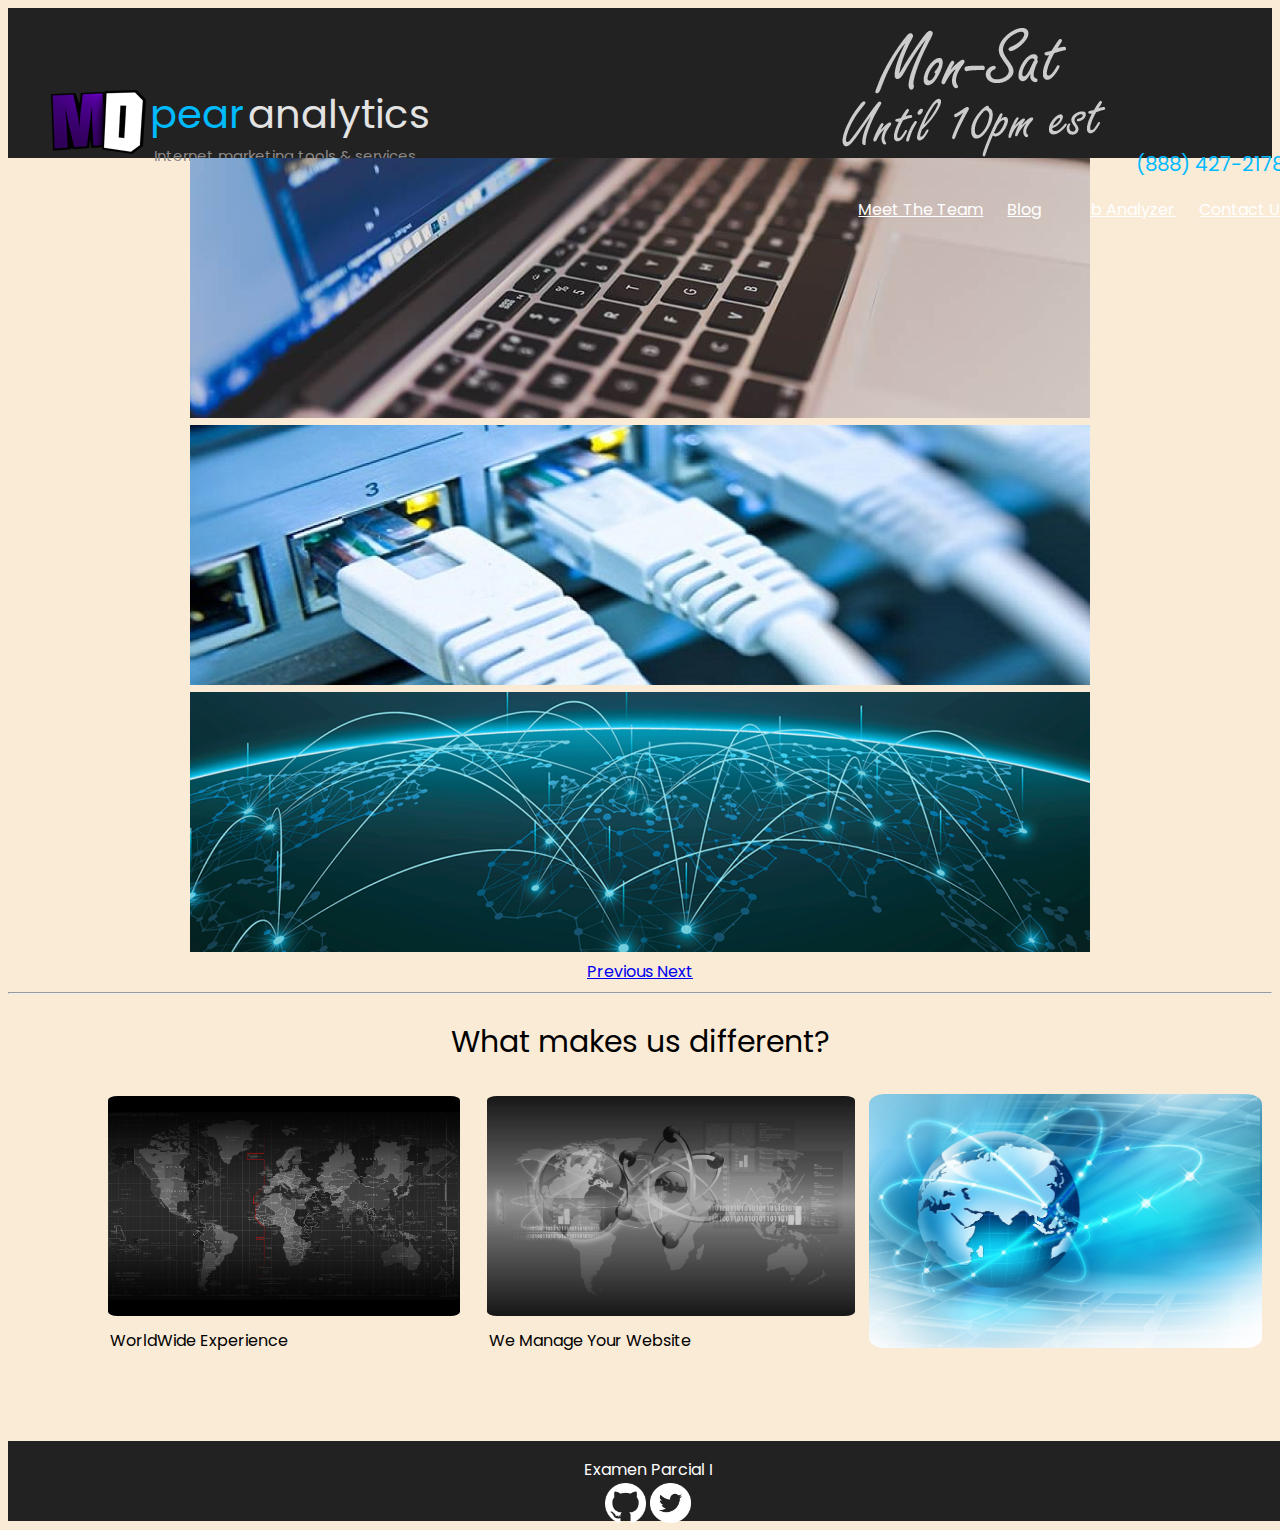
<file: index.html>
<!DOCTYPE html>
<html lang="en">

<head>
    <link rel="stylesheet" href="https://stackpath.bootstrapcdn.com/bootstrap/4.1.3/css/bootstrap.min.css" integrity="sha384-MCw98/SFnGE8fJT3GXwEOngsV7Zt27NXFoaoApmYm81iuXoPkFOJwJ8ERdknLPMO" crossorigin="anonymous">
    <link href="images/favicon.ico" rel="icon" type="image/x-icon" />
    <link href="https://fonts.googleapis.com/css?family=Poppins" rel="stylesheet">
    <link rel="stylesheet" href="css/estilo.css">
    <meta charset="UTF-8">
    <title>Exámen</title>
</head>

<body>
    <header>

        <table id="head">
            <tr>
                <td rowspan="2">
                    <a href="./index.html"> <img src="images/MD%20LETRA.png"></a>
                </td>
                <td>
                    <pre>
                
<span id="pear">pear</span> <span>analytics</span> 
 Internet marketing tools & services
                </pre></td>
                <td>
                    <table id="tabla">
                        <tr>
                            <td class="numero">
                                <img src="images/mon-sat.png" height="42%"> (888) 427-2178
                            </td>

                        </tr>
                        <tr>
                            <td>
                                <nav>
                                    <ul>
                                        <li class="drop"><a href="#">Meet The Team</a>
                                            <div class="dropdownContain">
                                                <div class="dropOut">
                                                    <div class="triangle"></div>
                                                    <ul>
                                                        <li>Experts</li>
                                                        <li>Newbies</li>
                                                    </ul>
                                                </div>
                                            </div>
                                        </li>
                                        <li class="drop">
                                            <a href="Blog.html">Blog</a>
                                            <div class="dropdownContain">
                                                <div class="dropOut">
                                                    <div class="triangle"></div>
                                                    <ul>
                                                        <li>Featured post</li>
                                                        <li>Post title</li>
                                                    </ul>
                                                </div>
                                            </div>
                                        </li>
                                        <li><a href="#">Web Analyzer</a></li>
                                        <li><a href="Contacto.html">Contact Us</a></li>
                                    </ul>
                                </nav>
                            </td>
                        </tr>
                    </table>
                </td>
            </tr>
        </table>
    </header>
    <div id="carouselExampleControls" class="carousel slide" data-ride="carousel">
        <div class="carousel-inner">
            <div class="carousel-item active">
                <img class="d-block w-100" src="images/teclado.jpg" alt="First slide">
            </div>
            <div class="carousel-item">
                <img class="d-block w-100" src="images/switch.jpg" alt="Second slide">
            </div>
            <div class="carousel-item">
                <img class="d-block w-100" src="images/redes.jpg" alt="Third slide">
            </div>
        </div>
        <a class="carousel-control-prev" href="#carouselExampleControls" role="button" data-slide="prev">
            <span class="carousel-control-prev-icon" aria-hidden="true"></span>
            <span class="sr-only">Previous</span>
        </a>
        <a class="carousel-control-next" href="#carouselExampleControls" role="button" data-slide="next">
            <span class="carousel-control-next-icon" aria-hidden="true"></span>
            <span class="sr-only">Next</span>
        </a>
    </div>

    <hr>
    <legend>What makes us different?</legend>
    <div id="contenedor">
        <aside></aside>
        <article>
            <img src="images/mapa.jpg" height="100%" class="image" id="image-left">
            <figcaption>WorldWide Experience</figcaption>
        </article>
        <article>
            <img src="images/inicio-middle.jpg" height="100%" class="image" id="image-middle">
            <figcaption>We Manage Your Website</figcaption>
        </article>
        <article>
            <div class="container">
                <img src="images/inicio-right.jpg" id="image-right">
                <div class="overlay">Our Commitment</div>
            </div>
        </article>
        <aside></aside>
    </div>
    <footer>
        <p>Examen Parcial I</p>
        <a href="https://github.com/Manudam69" target="_blank"><img src="images/github.png" height="50%"></a>
        <a href="https://twitter.com/Manudam69" target="_blank"><img src="images/twitter.png" height="50%"></a>
    </footer>

    <script src="https://code.jquery.com/jquery-3.3.1.slim.min.js" integrity="sha384-q8i/X+965DzO0rT7abK41JStQIAqVgRVzpbzo5smXKp4YfRvH+8abtTE1Pi6jizo" crossorigin="anonymous"></script>
    <script src="https://cdnjs.cloudflare.com/ajax/libs/popper.js/1.14.3/umd/popper.min.js" integrity="sha384-ZMP7rVo3mIykV+2+9J3UJ46jBk0WLaUAdn689aCwoqbBJiSnjAK/l8WvCWPIPm49" crossorigin="anonymous"></script>
    <script src="https://stackpath.bootstrapcdn.com/bootstrap/4.1.3/js/bootstrap.min.js" integrity="sha384-ChfqqxuZUCnJSK3+MXmPNIyE6ZbWh2IMqE241rYiqJxyMiZ6OW/JmZQ5stwEULTy" crossorigin="anonymous"></script>
</body>

</html>
</file>
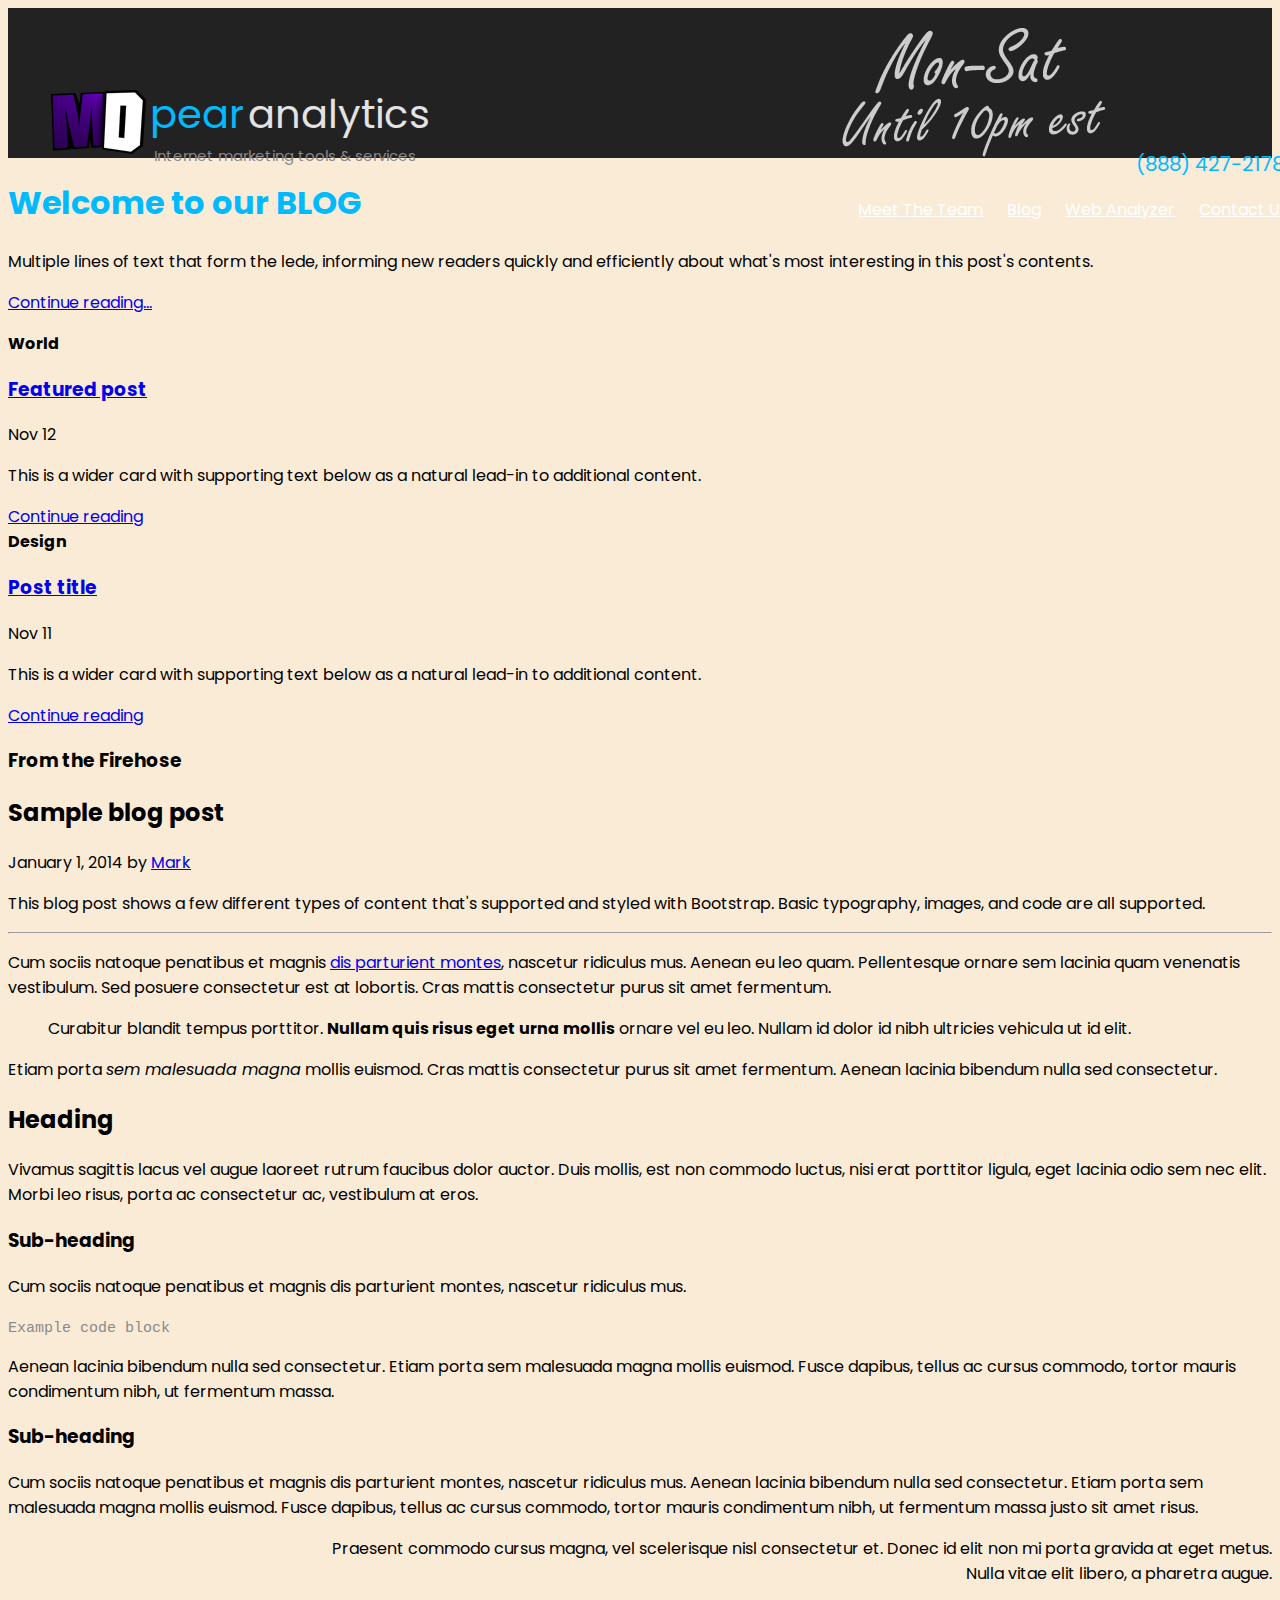
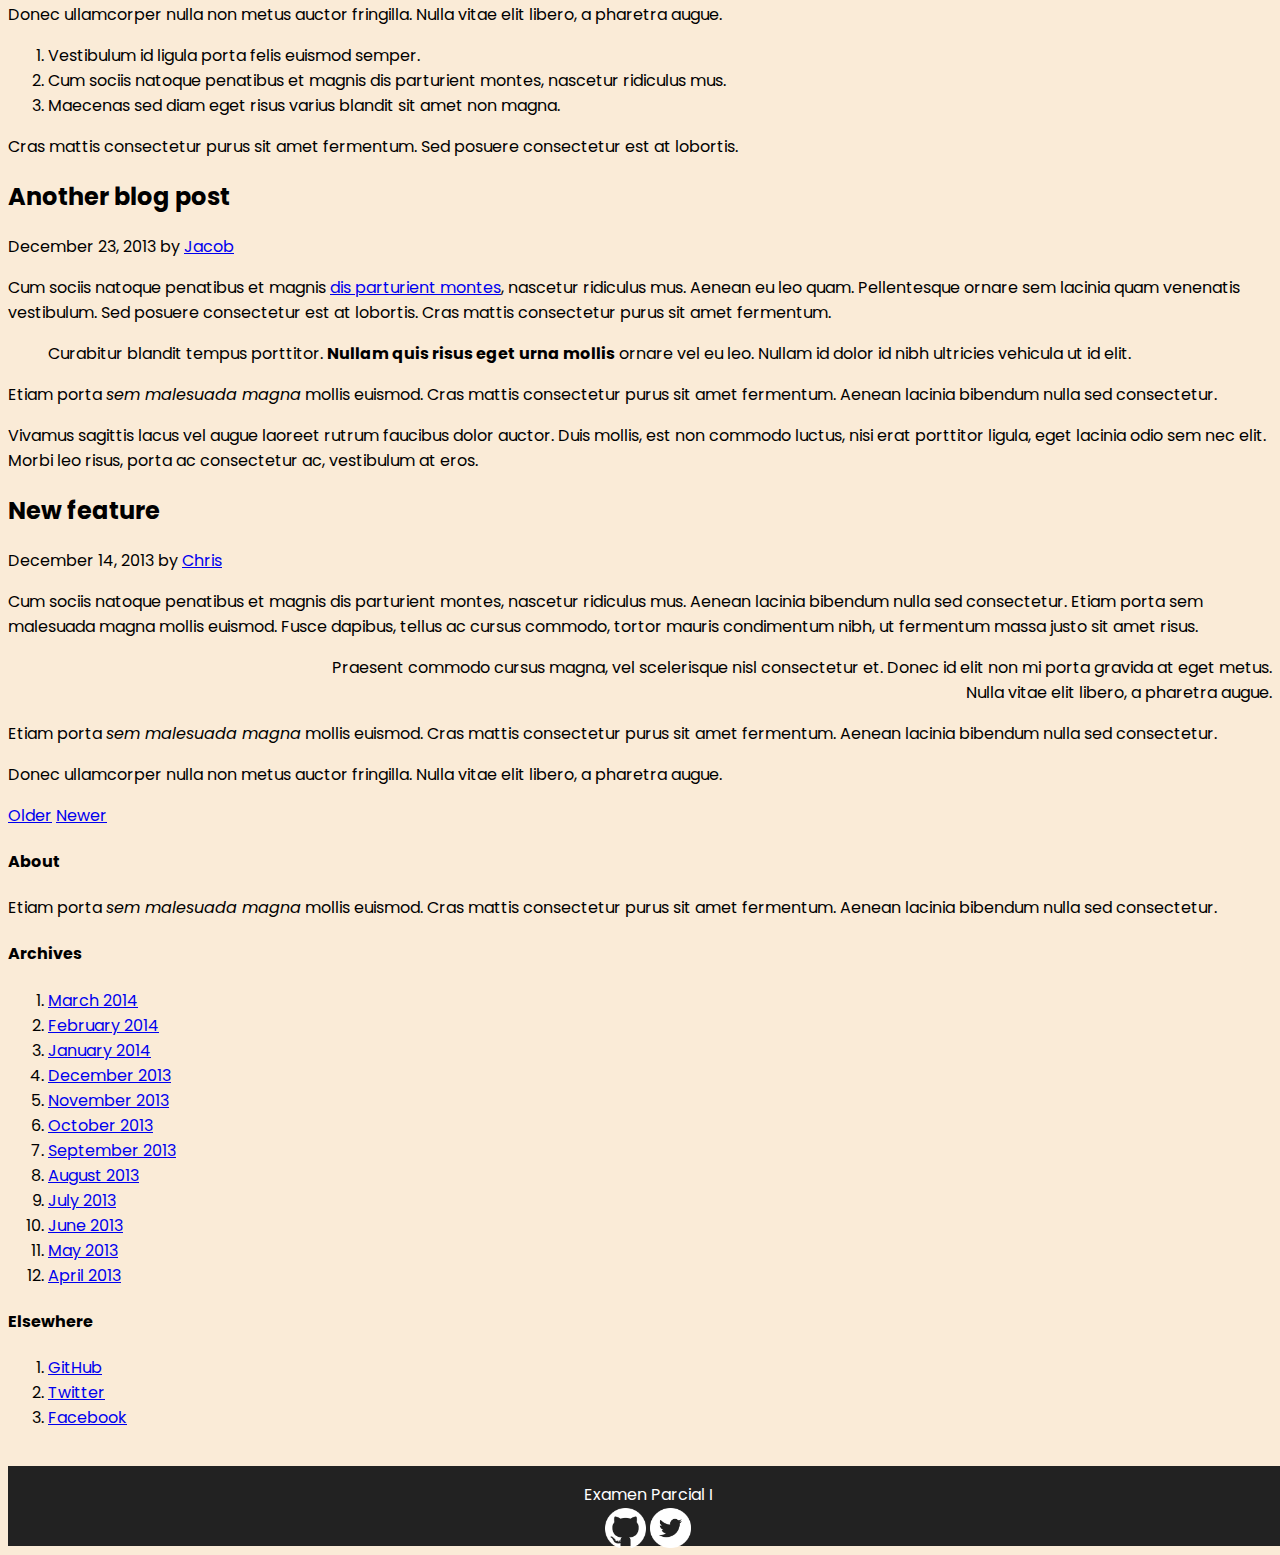
<file: Blog.html>
<!DOCTYPE html>
<html lang="en">

<head>
   <link rel="stylesheet"
  href="https://cdn.jsdelivr.net/npm/animate.css@3.5.2/animate.min.css">
  <!-- or -->
  <link rel="stylesheet"
  href="https://cdnjs.cloudflare.com/ajax/libs/animate.css/3.5.2/animate.min.css">
    <link href="images/favicon.ico" rel="icon" type="image/x-icon" />
    <link rel="stylesheet" href="https://stackpath.bootstrapcdn.com/bootstrap/4.1.3/css/bootstrap.min.css" integrity="sha384-MCw98/SFnGE8fJT3GXwEOngsV7Zt27NXFoaoApmYm81iuXoPkFOJwJ8ERdknLPMO" crossorigin="anonymous">
    <link href="https://fonts.googleapis.com/css?family=Poppins" rel="stylesheet">
    <meta charset="UTF-8">
    <title>BLOG</title>
    <link rel="stylesheet" href="css/Blog.css">
</head>

<body>

    <header>

        <table id="head">
            <tr>
                <td rowspan="2">
                    <a href="./index.html"> <img src="images/MD%20LETRA.png"></a>
                </td>
                <td>
                    <pre>
                
<span id="pear">pear</span> <span>analytics</span> 
 Internet marketing tools & services
                </pre></td>
                <td>
                    <table id="tabla">
                        <tr>
                            <td class="numero">
                                <img src="images/mon-sat.png" height="42%"> (888) 427-2178
                            </td>

                        </tr>
                        <tr>
                            <td>
                                <nav>
                                    <ul>
                                        <li class="drop"><a href="#">Meet The Team</a>
                                            <div class="dropdownContain">
                                                <div class="dropOut">
                                                    <div class="triangle"></div>
                                                    <ul>
                                                        <li>Experts</li>
                                                        <li>Newbies</li>
                                                    </ul>
                                                </div>
                                            </div>
                                        </li>
                                        <li class="drop">
                                            <a href="#">Blog</a>
                                            <div class="dropdownContain">
                                                <div class="dropOut">
                                                    <div class="triangle"></div>
                                                    <ul>
                                                        <li>Featured post</li>
                                                        <li>Post title</li>
                                                    </ul>
                                                </div>
                                            </div>
                                        </li>
                                        <li><a href="#">Web Analyzer</a></li>
                                        <li><a href="Contacto.html">Contact Us</a></li>
                                    </ul>
                                </nav>
                            </td>
                        </tr>
                    </table>
                </td>
            </tr>
        </table>
    </header>

    <div class="p-5 mb-4 bg-dark text-white ml-5 mr-5">
        <div class="col-md-6 px-0">
            <h1 class="animated infinite hinge delay-2s" style="color: #00baff;">Welcome to our BLOG</h1>
            <p class="lead my-3">Multiple lines of text that form the lede, informing new readers quickly and efficiently about what's most interesting in this post's contents.</p>
            <p class="lead mb-0"><a href="#" class="text-white font-weight-bold">Continue reading...</a></p>
        </div>
    </div>

    <div class="row mb-2 mr-2 ml-5">
        <div class="col-md-5 ml-5">
            <div class="card flex-md-row mb-4 shadow-sm h-md-250">
                <div class="card-body d-flex flex-column align-items-start">
                    <strong class="d-inline-block mb-2 text-primary">World</strong>
                    <h3 class="mb-0">
                <a class="text-dark" href="#">Featured post</a>
              </h3>
                    <div class="mb-1 text-muted">Nov 12</div>
                    <p class="card-text mb-auto">This is a wider card with supporting text below as a natural lead-in to additional content.</p>
                    <a href="#">Continue reading</a>
                </div>

            </div>
        </div>

        <div class="col-md-5 ml-5">
            <div class="card flex-md-row mb-4 shadow-sm h-md-250">
                <div class="card-body d-flex flex-column align-items-start">
                    <strong class="d-inline-block mb-2 text-success">Design</strong>
                    <h3 class="mb-0">
                <a class="text-dark" href="#">Post title</a>
              </h3>
                    <div class="mb-1 text-muted">Nov 11</div>
                    <p class="card-text mb-auto">This is a wider card with supporting text below as a natural lead-in to additional content.</p>
                    <a href="#">Continue reading</a>
                </div>

            </div>
        </div>
    </div>
    </div>

    <main role="main" class="container">
        <div class="row">
            <div class="col-md-8 blog-main">
                <h3 class="pb-3 mb-4 font-italic border-bottom">
            From the Firehose
          </h3>

                <div class="blog-post">
                    <h2 class="blog-post-title">Sample blog post</h2>
                    <p class="blog-post-meta">January 1, 2014 by <a href="#">Mark</a></p>

                    <p>This blog post shows a few different types of content that's supported and styled with Bootstrap. Basic typography, images, and code are all supported.</p>
                    <hr>
                    <p>Cum sociis natoque penatibus et magnis <a href="#">dis parturient montes</a>, nascetur ridiculus mus. Aenean eu leo quam. Pellentesque ornare sem lacinia quam venenatis vestibulum. Sed posuere consectetur est at lobortis. Cras mattis consectetur purus sit amet fermentum.</p>
                    <blockquote>
                        <p>Curabitur blandit tempus porttitor. <strong>Nullam quis risus eget urna mollis</strong> ornare vel eu leo. Nullam id dolor id nibh ultricies vehicula ut id elit.</p>
                    </blockquote>
                    <p>Etiam porta <em>sem malesuada magna</em> mollis euismod. Cras mattis consectetur purus sit amet fermentum. Aenean lacinia bibendum nulla sed consectetur.</p>
                    <h2>Heading</h2>
                    <p>Vivamus sagittis lacus vel augue laoreet rutrum faucibus dolor auctor. Duis mollis, est non commodo luctus, nisi erat porttitor ligula, eget lacinia odio sem nec elit. Morbi leo risus, porta ac consectetur ac, vestibulum at eros.</p>
                    <h3>Sub-heading</h3>
                    <p>Cum sociis natoque penatibus et magnis dis parturient montes, nascetur ridiculus mus.</p>
                    <pre><code>Example code block</code></pre>
                    <p>Aenean lacinia bibendum nulla sed consectetur. Etiam porta sem malesuada magna mollis euismod. Fusce dapibus, tellus ac cursus commodo, tortor mauris condimentum nibh, ut fermentum massa.</p>
                    <h3>Sub-heading</h3>
                    <p>Cum sociis natoque penatibus et magnis dis parturient montes, nascetur ridiculus mus. Aenean lacinia bibendum nulla sed consectetur. Etiam porta sem malesuada magna mollis euismod. Fusce dapibus, tellus ac cursus commodo, tortor mauris condimentum nibh, ut fermentum massa justo sit amet risus.</p>
                    <ul>
                        <li>Praesent commodo cursus magna, vel scelerisque nisl consectetur et.</li>
                        <li>Donec id elit non mi porta gravida at eget metus.</li>
                        <li>Nulla vitae elit libero, a pharetra augue.</li>
                    </ul>
                    <p>Donec ullamcorper nulla non metus auctor fringilla. Nulla vitae elit libero, a pharetra augue.</p>
                    <ol>
                        <li>Vestibulum id ligula porta felis euismod semper.</li>
                        <li>Cum sociis natoque penatibus et magnis dis parturient montes, nascetur ridiculus mus.</li>
                        <li>Maecenas sed diam eget risus varius blandit sit amet non magna.</li>
                    </ol>
                    <p>Cras mattis consectetur purus sit amet fermentum. Sed posuere consectetur est at lobortis.</p>
                </div>
                <!-- /.blog-post -->

                <div class="blog-post">
                    <h2 class="blog-post-title">Another blog post</h2>
                    <p class="blog-post-meta">December 23, 2013 by <a href="#">Jacob</a></p>

                    <p>Cum sociis natoque penatibus et magnis <a href="#">dis parturient montes</a>, nascetur ridiculus mus. Aenean eu leo quam. Pellentesque ornare sem lacinia quam venenatis vestibulum. Sed posuere consectetur est at lobortis. Cras mattis consectetur purus sit amet fermentum.</p>
                    <blockquote>
                        <p>Curabitur blandit tempus porttitor. <strong>Nullam quis risus eget urna mollis</strong> ornare vel eu leo. Nullam id dolor id nibh ultricies vehicula ut id elit.</p>
                    </blockquote>
                    <p>Etiam porta <em>sem malesuada magna</em> mollis euismod. Cras mattis consectetur purus sit amet fermentum. Aenean lacinia bibendum nulla sed consectetur.</p>
                    <p>Vivamus sagittis lacus vel augue laoreet rutrum faucibus dolor auctor. Duis mollis, est non commodo luctus, nisi erat porttitor ligula, eget lacinia odio sem nec elit. Morbi leo risus, porta ac consectetur ac, vestibulum at eros.</p>
                </div>
                <!-- /.blog-post -->

                <div class="blog-post">
                    <h2 class="blog-post-title">New feature</h2>
                    <p class="blog-post-meta">December 14, 2013 by <a href="#">Chris</a></p>

                    <p>Cum sociis natoque penatibus et magnis dis parturient montes, nascetur ridiculus mus. Aenean lacinia bibendum nulla sed consectetur. Etiam porta sem malesuada magna mollis euismod. Fusce dapibus, tellus ac cursus commodo, tortor mauris condimentum nibh, ut fermentum massa justo sit amet risus.</p>
                    <ul>
                        <li>Praesent commodo cursus magna, vel scelerisque nisl consectetur et.</li>
                        <li>Donec id elit non mi porta gravida at eget metus.</li>
                        <li>Nulla vitae elit libero, a pharetra augue.</li>
                    </ul>
                    <p>Etiam porta <em>sem malesuada magna</em> mollis euismod. Cras mattis consectetur purus sit amet fermentum. Aenean lacinia bibendum nulla sed consectetur.</p>
                    <p>Donec ullamcorper nulla non metus auctor fringilla. Nulla vitae elit libero, a pharetra augue.</p>
                </div>
                <!-- /.blog-post -->

                <nav class="blog-pagination">
                    <a class="btn btn-outline-primary" href="#">Older</a>
                    <a class="btn btn-outline-secondary disabled" href="#">Newer</a>
                </nav>

            </div>
            <!-- /.blog-main -->

            <aside class="col-md-4 blog-sidebar">
                <div class="p-3 mb-3 bg-light rounded">
                    <h4 class="font-italic">About</h4>
                    <p class="mb-0">Etiam porta <em>sem malesuada magna</em> mollis euismod. Cras mattis consectetur purus sit amet fermentum. Aenean lacinia bibendum nulla sed consectetur.</p>
                </div>

                <div class="p-3">
                    <h4 class="font-italic">Archives</h4>
                    <ol class="list-unstyled mb-0">
                        <li><a href="#">March 2014</a></li>
                        <li><a href="#">February 2014</a></li>
                        <li><a href="#">January 2014</a></li>
                        <li><a href="#">December 2013</a></li>
                        <li><a href="#">November 2013</a></li>
                        <li><a href="#">October 2013</a></li>
                        <li><a href="#">September 2013</a></li>
                        <li><a href="#">August 2013</a></li>
                        <li><a href="#">July 2013</a></li>
                        <li><a href="#">June 2013</a></li>
                        <li><a href="#">May 2013</a></li>
                        <li><a href="#">April 2013</a></li>
                    </ol>
                </div>

                <div class="p-3">
                    <h4 class="font-italic">Elsewhere</h4>
                    <ol class="list-unstyled">
                        <li><a href="#">GitHub</a></li>
                        <li><a href="#">Twitter</a></li>
                        <li><a href="#">Facebook</a></li>
                    </ol>
                </div>
            </aside>
            <!-- /.blog-sidebar -->

        </div>
        <!-- /.row -->

    </main>
    <!-- /.container -->

    <footer>
        <p>Examen Parcial I</p>
        <a href="https://github.com/Manudam69" target="_blank"><img src="images/github.png" height="50%"></a>
        <a href="https://twitter.com/Manudam69" target="_blank"><img src="images/twitter.png" height="50%"></a>
    </footer>



    <script src="https://code.jquery.com/jquery-3.3.1.slim.min.js" integrity="sha384-q8i/X+965DzO0rT7abK41JStQIAqVgRVzpbzo5smXKp4YfRvH+8abtTE1Pi6jizo" crossorigin="anonymous"></script>
    <script src="https://cdnjs.cloudflare.com/ajax/libs/popper.js/1.14.3/umd/popper.min.js" integrity="sha384-ZMP7rVo3mIykV+2+9J3UJ46jBk0WLaUAdn689aCwoqbBJiSnjAK/l8WvCWPIPm49" crossorigin="anonymous"></script>
    <script src="https://stackpath.bootstrapcdn.com/bootstrap/4.1.3/js/bootstrap.min.js" integrity="sha384-ChfqqxuZUCnJSK3+MXmPNIyE6ZbWh2IMqE241rYiqJxyMiZ6OW/JmZQ5stwEULTy" crossorigin="anonymous"></script>

</body>

</html>
</file>
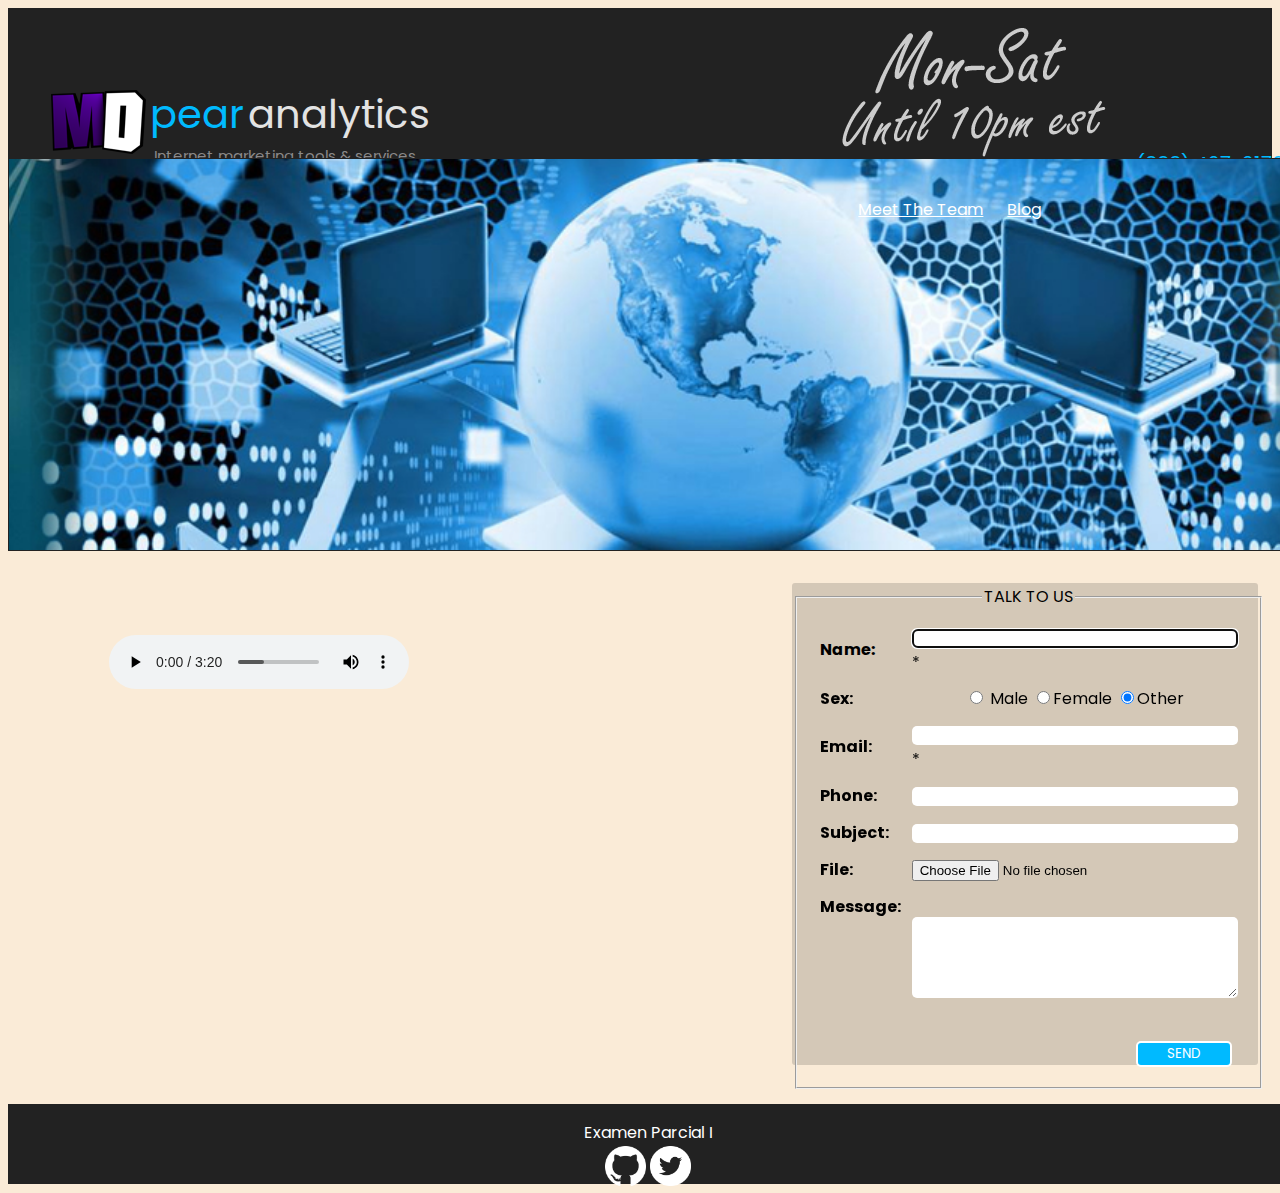
<file: Contacto.html>
<!DOCTYPE html>
<html lang="en">

<head>
    <link href="images/favicon.ico" rel="icon" type="image/x-icon" />
    <link rel="stylesheet" href="https://stackpath.bootstrapcdn.com/bootstrap/4.1.3/css/bootstrap.min.css" integrity="sha384-MCw98/SFnGE8fJT3GXwEOngsV7Zt27NXFoaoApmYm81iuXoPkFOJwJ8ERdknLPMO" crossorigin="anonymous">
    <link href="https://fonts.googleapis.com/css?family=Poppins" rel="stylesheet">
    <meta charset="UTF-8">
    <title>CONTACTO</title>
    <link rel="stylesheet" href="css/Contacto.css">
</head>

<body>
    <header>
        <table id="head">
            <tr>
                <td rowspan="2">
                    <a href="./index.html"> <img src="images/MD%20LETRA.png"></a>
                </td>
                <td>
                    <pre>
                
<span id="pear">pear</span> <span>analytics</span> 
 Internet marketing tools & services
                </pre></td>
                <td>
                    <table id="tabla">
                        <tr>
                            <td class="numero">
                                <img src="images/mon-sat.png" height="42%"> (888) 427-2178
                            </td>
                        </tr>
                        <tr>
                            <td>
                                <nav>
                                    <ul>
                                        <li class="drop">
                                            <a href="#">Meet The Team</a>
                                            <div class="dropdownContain">
                                                <div class="dropOut">
                                                    <div class="triangle"></div>
                                                    <ul>
                                                        <li>Experts</li>
                                                        <li>Newbies</li>
                                                    </ul>
                                                </div>
                                            </div>
                                        </li>
                                        <li class="drop">
                                            <a href="Blog.html">Blog</a>
                                            <div class="dropdownContain">
                                                <div class="dropOut">
                                                    <div class="triangle"></div>
                                                    <ul>
                                                        <li>Featured post</li>
                                                        <li>Post title</li>
                                                    </ul>
                                                </div>
                                            </div>
                                        </li>
                                        <li><a href="#">Web Analyzer</a></li>
                                        <li><a href="Contacto.html">Contact Us</a></li>
                                    </ul>
                                </nav>
                            </td>
                        </tr>
                    </table>
                </td>
            </tr>
        </table>
    </header>
    <img src="images/contacto.jpg" id="contact">
    <div id="formulario">
        <fieldset>
            <legend>TALK TO US</legend>
            <form action="#">
                <table>
                    <tr>
                        <th>Name: </th>
                        <td>
                            <input type="text" required autofocus> *
                        </td>
                    </tr>
                    <tr>
                        <th>Sex: </th><!--Esto normalmente no va, pero se necesita en los requisitos :)-->
                        <td style="text-align: center;">
                            <input type="radio" name="sex"> Male
                            <input type="radio" name="sex">Female
                            <input type="radio" name="sex" checked>Other
                        </td>
                    </tr>
                    <tr>
                        <th>Email: </th>
                        <td>
                            <input type="email" required> *</td>
                    </tr>
                    <tr>
                        <th>Phone: </th>
                        <td>
                            <input type="text">
                        </td>
                    </tr>
                    <tr>
                        <th>Subject: </th>
                        <td>
                            <input type="text">
                        </td>
                    </tr>
                    <tr>
                        <th>File: </th>
                        <td>
                            <input type="file">
                        </td>
                    </tr>

                    <tr>
                        <th style="padding-bottom:111px;">Message: </th>
                        <td>
                            <textarea name="" id="" cols="37" rows="5"></textarea>
                        </td>
                    </tr>
                    <tr>
                        <th></th>
                        <td style="padding-left: 224px;">
                            <input type="submit" value="SEND">
                        </td>
                    </tr>
                </table>
            </form>
        </fieldset>
    </div>
    <footer>
        <p>Examen Parcial I</p>
        <a href="https://github.com/Manudam69" target="_blank"><img src="images/github.png" height="50%"></a>
        <a href="https://twitter.com/Manudam69" target="_blank"><img src="images/twitter.png" height="50%"></a>
    </footer>
    <iframe width="560" height="315" src="https://www.youtube.com/embed/0EkkxCj1-eQ" frameborder="0" allow="autoplay; encrypted-media" allowfullscreen></iframe>
    <div id="audio">
        <audio controls>
            <source src="media/Queen-%20I%20want%20to%20break%20free.mp3" type="audio/mpeg"> Your browser does not support the audio element.
        </audio>
    </div>



</body>

</html>
</file>
<file: css/estilo.css>
body {
    background-color: antiquewhite;
    font-family: 'Poppins', sans-serif;
    text-align: center;
}
#contenedor {
    height: 350px;
    display: -webkit-box;
    display: -ms-flexbox;
    display: flex;
}
#pear {
    color: #00baff;
}
header span {
    font-size: 40px;
    color: #e3e3e3;
    padding: 0px;
}
td,
tr {
    border: none;
    text-align: left;
    padding: 0px;
    font-family: 'Poppins', sans-serif;
}
pre {
    color: #8b8989;
    text-align: left;
    font-family: 'Poppins', sans-serif;
    font-size: 15px;
}
#head {
    margin-left: 3%;
}
header {
    height: 150px;
    background-color: #222;
    color: #918585;
}
footer {
    position: absolute;
    bottom: 1;
    width: 100%;
    height: 80px;
    color: white;
    background-color: #222;
}
footer img {
    margin-top: -15px;
}
.numero {
    text-align: right;
    padding-right: 3%;
    font-size: 20px;
    color: #00baff;
}
legend {
    margin-top: 2%;
    margin-bottom: 2%;
    font-size: 30px;
}
#tabla {
    width: 100%;
    margin-left: 75%;
}
#contenedor aside {
    margin: 1px;
    -webkit-box-flex: 5;
    -ms-flex-positive: 5;
    flex-grow: 5;
    height: 100px;
}
#contenedor article {
    border: none;
    -webkit-box-flex: 1;
    -ms-flex-positive: 1;
    flex-grow: 1;
    height: 230px;
}
figcaption {
    text-align: left;
    padding-left: 4%;
}
.image {
    border-radius: 4%;
    padding: 5px;
}
#image-left {}
#image-middle {
    -webkit-filter: grayscale(100%);
    filter: grayscale(100%);
}

#md{
    height: 5%;
}
.overlay {
    position: absolute;
    bottom: 1;
    background: rgb(0, 0, 0);
    background: rgba(0, 0, 0, 0.5);
    /* Black see-through */
    color: #f1f1f1;
    width: 26%;
    -webkit-transition: .5s ease;
    transition: .5s ease;
    opacity: 0;
    color: white;
    font-size: 20px;
    padding: 20px;
    text-align: center;
}
.container:hover .overlay {
    opacity: 1;
}
* {
    -webkit-box-sizing: border-box;
    box-sizing: border-box;
}
.container {
    padding-top: 3px;
    max-width: 300px;
}
#image-right {
    display: block;
    width: 131%;
    border-radius: 4%;
    height: auto;
}

/*---------- Wrapper --------------------*/

ul {
    text-align: right;
}
ul li {
    font-family: 'Poppins', sans-serif;
    cursor: pointer;
    -webkit-transition: padding .05s linear;
    transition: padding .05s linear;
}
ul li.drop {
    position: relative;
}
ul > li {
    display: inline-block;
}
ul li a {
    line-height: 8px;
    padding: 0 10px;
    height: 30px;
    color: white;
    -webkit-transition: all .1s ease-out;
    transition: all .1s ease-out;
}
ul li a:hover {
    color: #eee;
}
.dropOut .triangle {
    width: 0;
    height: 0;
    position: absolute;
    border-left: 8px solid transparent;
    border-right: 8px solid transparent;
    border-bottom: 8px solid white;
    top: -8px;
    left: 50%;
    margin-left: -8px;
}
.dropdownContain {
    width: 160px;
    position: absolute;
    z-index: 2;
    left: 70%;
    margin-left: -80px;
    /* half of width */
    top: -400px;
}
.dropOut {
    width: 140px;
    background: white;
    float: left;
    position: relative;
    margin-top: 0px;
    opacity: 0;
    border-radius: 4px;
    -webkit-box-shadow: 0 1px 6px rgba(0, 0, 0, .15);
    box-shadow: 0 1px 6px rgba(0, 0, 0, .15);
    -webkit-transition: all .1s ease-out;
    transition: all .1s ease-out;
}
.dropOut ul {
    float: left;
    padding: 10px 0;
}
.dropOut ul li {
    text-align: left;
    float: left;
    width: 120px;
    padding: 12px 0 10px 10px;
    margin: 0px 10px;
    color: #777;
    border-radius: 4px;
    -webkit-transition: background .1s ease-out;
    transition: background .1s ease-out;
}
.dropOut ul li:hover {
    background: #f6f6f6;
}
ul li:hover a {
    color: #00baff;
}
ul li:hover .dropdownContain {
    top: 25px;
}
ul li:hover .underline {
    border-bottom-color: #777;
}
ul li:hover .dropOut {
    opacity: 1;
    margin-top: 8px;
}
</file>
<file: css/Blog.css>
body {
    background-color: antiquewhite;
    font-family: 'Poppins', sans-serif;
}
#pear {
    color: #00baff;
}

#md{
    height: 5%;
}
header span {
    font-size: 40px;
    color: #e3e3e3;
}
td,
tr {
    border: none;
    text-align: left;
    padding: 0px;
    font-family: 'Poppins', sans-serif;
}
pre {
    color: #8b8989;
    text-align: left;
    font-family: 'Poppins', sans-serif;
    font-size: 15px;
}
#head {
    margin-left: 3%;
}
h1 {
    font-family: 'Poppins', sans-serif;
}
header {
    height: 150px;
    background-color: #222;
    color: #918585;
    margin-bottom: 5px;
}
footer {
    position: absolute;
    bottom: 1;
    width: 100%;
    height: 80px;
    color: white;
    margin-top: 20px;
    background-color: #222;
    text-align: center;
}
footer img {
    margin-top: -15px;
}
.numero {
    text-align: right;
    padding-right: 3%;
    font-size: 20px;
    color: #00baff;
}
#tabla {
    width: 100%;
    margin-left: 75%;
}

/*---------- Wrapper --------------------*/
ul {
    text-align: right;
}
ul li {
    font-family: 'Poppins', sans-serif;
    cursor: pointer;
    -webkit-transition: padding .05s linear;
    -moz-transition: padding .05s linear;
    -ms-transition: padding .05s linear;
    -o-transition: padding .05s linear;
    transition: padding .05s linear;
}
ul li.drop {
    position: relative;
}
ul > li {
    display: inline-block;
}
ul li a {
    line-height: 8px;
    padding: 0 10px;
    height: 30px;
    color: white;
    -webkit-transition: all .1s ease-out;
    -moz-transition: all .1s ease-out;
    -ms-transition: all .1s ease-out;
    -o-transition: all .1s ease-out;
    transition: all .1s ease-out;
}
ul li a:hover {
    color: #eee;
}
.dropOut .triangle {
    width: 0;
    height: 0;
    position: absolute;
    border-left: 8px solid transparent;
    border-right: 8px solid transparent;
    border-bottom: 8px solid white;
    top: -8px;
    left: 50%;
    margin-left: -8px;
}
.dropdownContain {
    width: 160px;
    position: absolute;
    z-index: 2;
    left: 70%;
    margin-left: -80px;
    /* half of width */
    
    top: -400px;
}
.dropOut {
    width: 140px;
    background: white;
    float: left;
    position: relative;
    margin-top: 0px;
    opacity: 0;
    -webkit-border-radius: 4px;
    -moz-border-radius: 4px;
    border-radius: 4px;
    -webkit-box-shadow: 0 1px 6px rgba(0, 0, 0, .15);
    -moz-box-shadow: 0 1px 6px rgba(0, 0, 0, .15);
    box-shadow: 0 1px 6px rgba(0, 0, 0, .15);
    -webkit-transition: all .1s ease-out;
    -moz-transition: all .1s ease-out;
    -ms-transition: all .1s ease-out;
    -o-transition: all .1s ease-out;
    transition: all .1s ease-out;
}
.dropOut ul {
    float: left;
    padding: 10px 0;
}
.dropOut ul li {
    text-align: left;
    float: left;
    width: 125px;
    padding: 12px 0 10px 15px;
    margin: 0px 10px;
    color: #777;
    -webkit-border-radius: 4px;
    -moz-border-radius: 4px;
    border-radius: 4px;
    -webkit-transition: background .1s ease-out;
    -moz-transition: background .1s ease-out;
    -ms-transition: background .1s ease-out;
    -o-transition: background .1s ease-out;
    transition: background .1s ease-out;
}
.dropOut ul li:hover {
    background: #f6f6f6;
}
ul li:hover a {
    color: #00baff;
}
ul li:hover .dropdownContain {
    top: 25px;
}
ul li:hover .underline {
    border-bottom-color: #777;
}
ul li:hover .dropOut {
    opacity: 1;
    margin-top: 8px;
}
</file>
<file: css/Contacto.css>
body {
    background-color: antiquewhite;
    font-family: 'Poppins', sans-serif;
}
#pear {
    color: #00baff;
}
header span {
    font-size: 40px;
    color: #e3e3e3;
}

#md{
    height: 5%;
}
td,
tr {
    border: none;
    text-align: left;
    padding: 0px;
    font-family: 'Poppins', sans-serif;
}
pre {
    color: #8b8989;
    text-align: left;
    font-family: 'Poppins', sans-serif;
    font-size: 15px;
}
#head {
    margin-left: 3%;
}
#contact {
    height: 391px;
    padding-left: 0px;
    border: 1px solid #222;
}
iframe {
    margin-top: -100%;
    margin-bottom: 7%;
    margin-left: 8%;
}

header {
    height: 150px;
    background-color: #222;
    color: #918585;
}
#formulario {
    height: 30rem;
    border: 1px solid transparent;
    width: 29rem;
    background-color: rgba(0, 0, 0, 0.15);
    margin-top: 2%;
    border-radius: 3px;
    margin-left: 62%;
}
#audio {
    margin-left: 8%;
    width: 23%;
    margin-top: -36%;
}
legend {
    text-align: center;
}
#formulario input[type=submit],
[type=button] {
    border-radius: 5px;
    width: 6rem;
    background: #00baff;
    color: white;
    font-family: 'Poppins', sans-serif;
    border-style: solid;
    border-color: white;
}
#formulario input[type=text],
[type=email],
textarea {
    border-radius: 5px;
    border: 1px solid transparent;
    width: 20rem;
}
#formulario table {
    border-spacing: 10px 10px;
    border-collapse: separate;
    height: 27rem;
}
footer {
    position: absolute;
    bottom: 1;
    width: 100%;
    height: 80px;
    color: white;
    background-color: #222;
    text-align: center;
    margin-top: 3%;
}
footer img {
    margin-top: -15px;
}
.numero {
    text-align: right;
    padding-right: 3%;
    font-size: 20px;
    color: #00baff;
}
#tabla {
    width: 100%;
    margin-left: 75%;
}

/*---------- Wrapper --------------------*/

ul {
    text-align: right;
}
ul li {
    font-family: 'Poppins', sans-serif;
    cursor: pointer;
    -webkit-transition: padding .05s linear;
    transition: padding .05s linear;
}
ul li.drop {
    position: relative;
}
ul > li {
    display: inline-block;
}
ul li a {
    line-height: 8px;
    padding: 0 10px;
    height: 30px;
    color: white;
    -webkit-transition: all .1s ease-out;
    transition: all .1s ease-out;
}
ul li a:hover {
    color: #eee;
}
.dropOut .triangle {
    width: 0;
    height: 0;
    position: absolute;
    border-left: 8px solid transparent;
    border-right: 8px solid transparent;
    border-bottom: 8px solid white;
    top: -8px;
    left: 50%;
    margin-left: -8px;
}
.dropdownContain {
    width: 160px;
    position: absolute;
    z-index: 2;
    left: 70%;
    margin-left: -80px;
    /* half of width */
    top: -400px;
}
.dropOut {
    width: 140px;
    background: white;
    float: left;
    position: relative;
    margin-top: 0px;
    opacity: 0;
    border-radius: 4px;
    -webkit-box-shadow: 0 1px 6px rgba(0, 0, 0, .15);
    box-shadow: 0 1px 6px rgba(0, 0, 0, .15);
    -webkit-transition: all .1s ease-out;
    transition: all .1s ease-out;
}
.dropOut ul {
    float: left;
    padding: 10px 0;
}
.dropOut ul li {
    text-align: left;
    float: left;
    width: 125px;
    padding: 12px 0 10px 15px;
    margin: 0px 10px;
    color: #777;
    border-radius: 4px;
    -webkit-transition: background .1s ease-out;
    transition: background .1s ease-out;
}
.dropOut ul li:hover {
    background: #f6f6f6;
}
ul li:hover a {
    color: #00baff;
}
ul li:hover .dropdownContain {
    top: 25px;
}
ul li:hover .underline {
    border-bottom-color: #777;
}
ul li:hover .dropOut {
    opacity: 1;
    margin-top: 8px;
}
</file>
